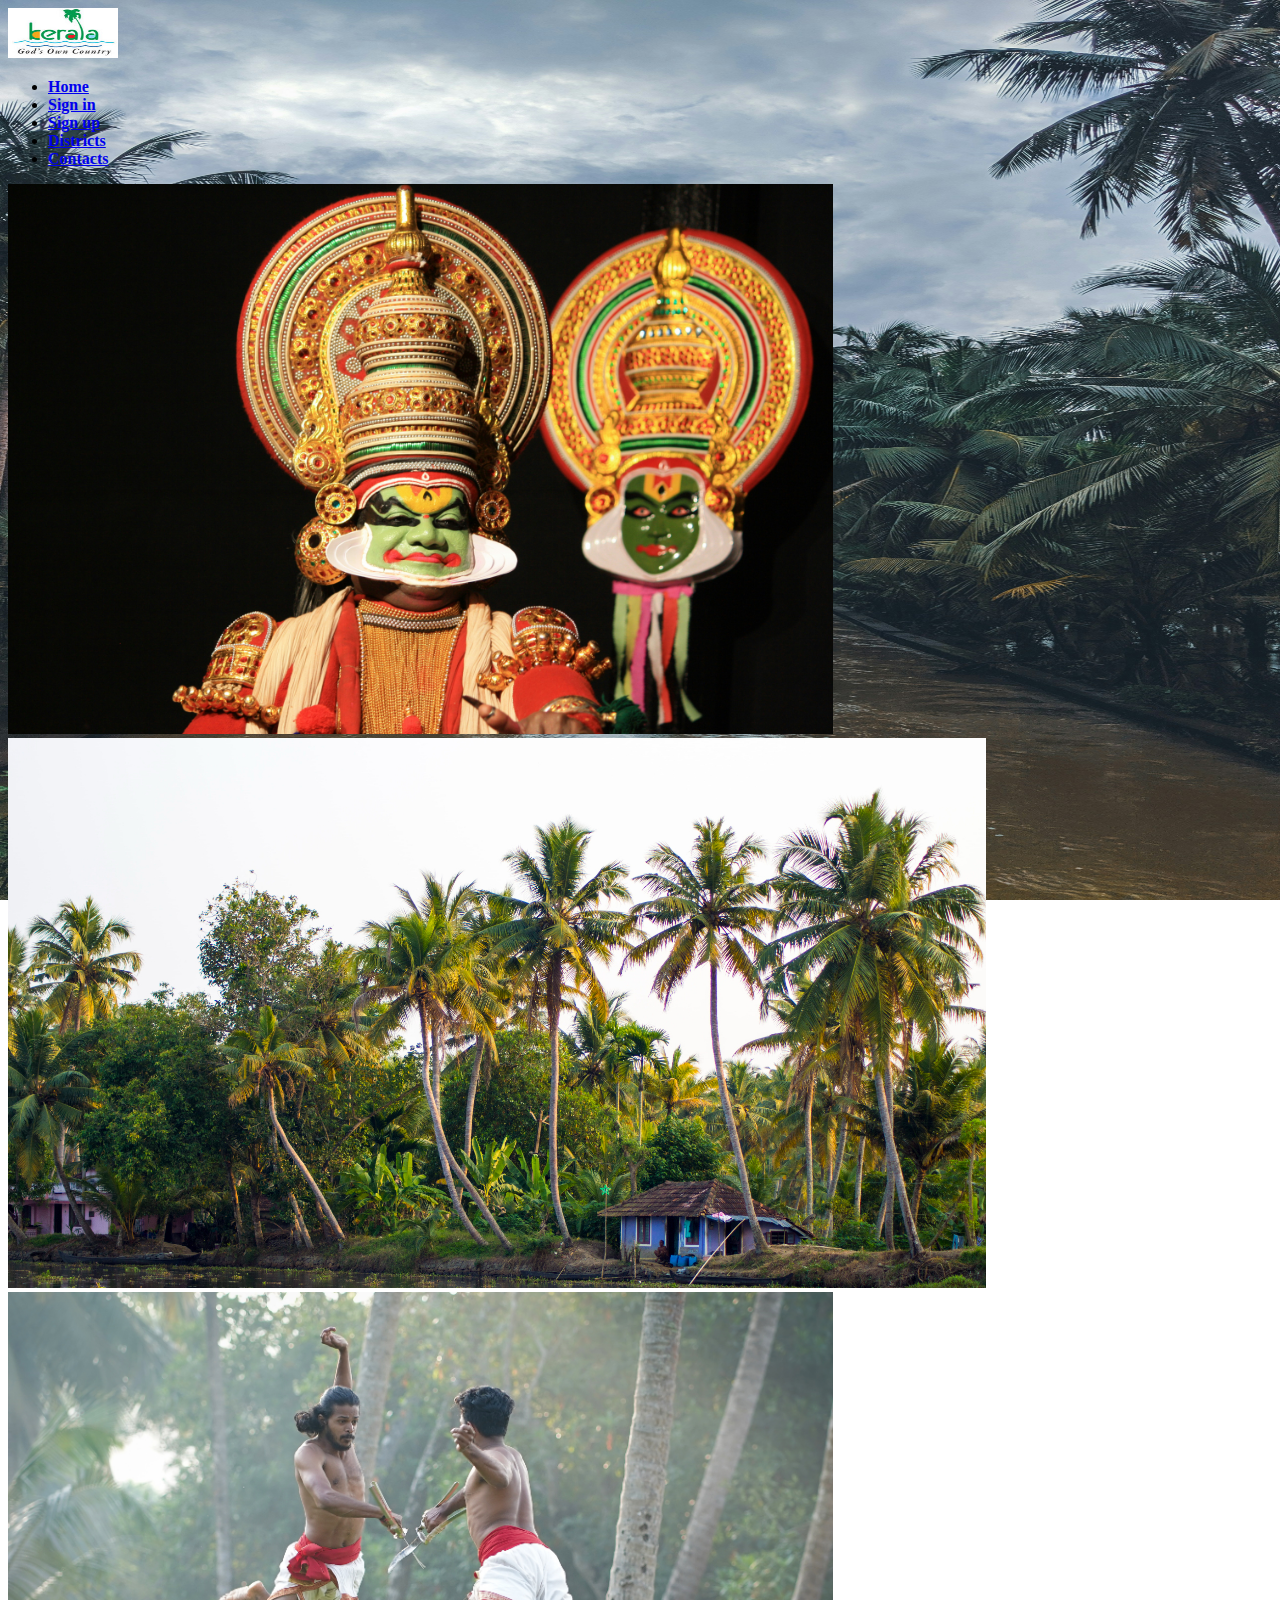
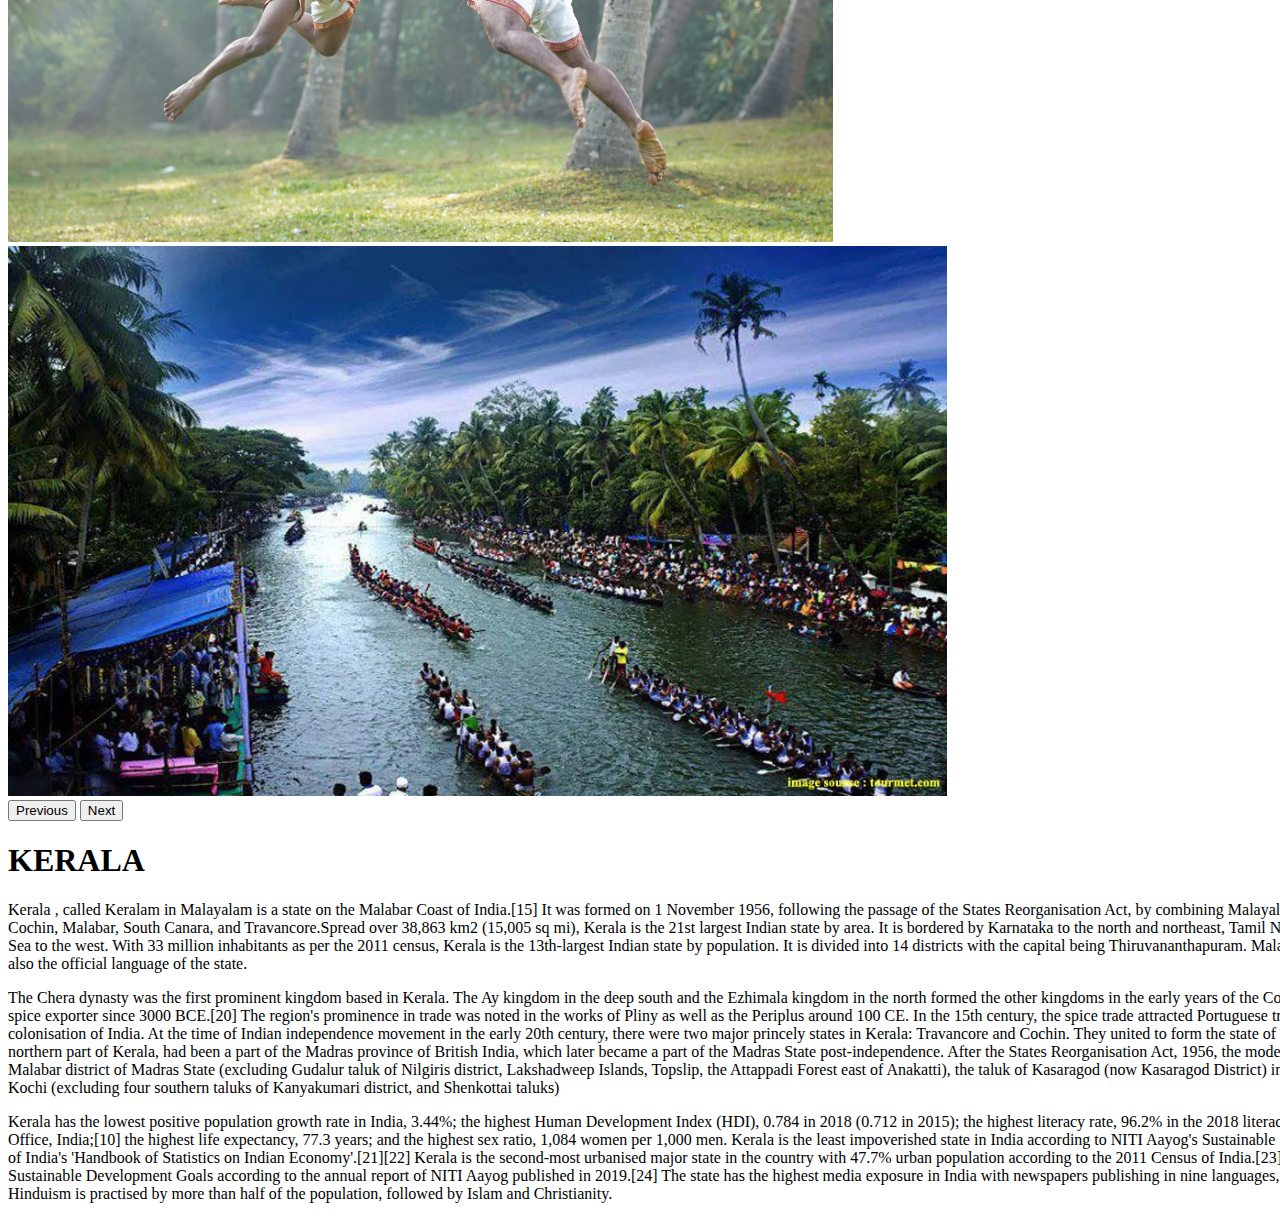
<file: index.html>
<!DOCTYPE html>
<html lang="en">
<head>
    <meta charset="UTF-8">
    <meta name="viewport" content="width=device-width, initial-scale=1.0">
    <title>Kerala Tourism</title>
    <link rel="stylesheet" href="style.css">
    <link href="https://cdn.jsdelivr.net/npm/bootstrap@5.3.2/dist/css/bootstrap.min.css" rel="stylesheet" integrity="sha384-T3c6CoIi6uLrA9TneNEoa7RxnatzjcDSCmG1MXxSR1GAsXEV/Dwwykc2MPK8M2HN" crossorigin="anonymous">
    <script src="https://cdn.jsdelivr.net/npm/bootstrap@5.3.2/dist/js/bootstrap.bundle.min.js" integrity="sha384-C6RzsynM9kWDrMNeT87bh95OGNyZPhcTNXj1NW7RuBCsyN/o0jlpcV8Qyq46cDfL" crossorigin="anonymous"></script>
</head>
<body>
    
            <nav class="navbar bg-success">
                <div class="container-fluid">
                    <a class="navbar-brand" href="index.html">
                        <img src="images/logo.jpg" alt="Logo" width="110" height="50" class="img-thumbnail-d-inline-block align-text-top">
                         </a>
                    <ul class="nav justify-content-end">
                        <li class="nav-item">
                        <a class="nav-link link-light" target="_self" aria-current="page" href="index.html"><b>Home</b></a>
                        </li>
                        <li class="nav-item">
                        <a class="nav-link link-light" target="_self" href="signin.html"><b>Sign in</b></a>
                        </li>
                        <li class="nav-item">
                        <a class="nav-link link-light" href="signup.html"><b>Sign up</b></a>
                        </li>
                        <li class="nav-item">
                        <a class="nav-link link-light" target="_self" href="districts.html"><b>Districts</b></a>
                        </li>
                        <li class="nav-item">
                            <a class="nav-link link-light" href="Contacts.html"><b>Contacts</b></a>
                        </li>
                    </ul>
                </div>
            </nav>
        <div class="container ">
            <div id="carouselExampleFade" class="carousel slide carousel-fade mt-3">
                <div class="carousel-inner">
                  <div class="carousel-item active">
                    <img src="images/kathakali.jpg" class="d-block w-100" height="550" alt="images/">
                  </div>
                  <div class="carousel-item active">
                    <img src="images/coconut.jpg" class="d-block w-100" height="550" alt="images/">
                  </div>
                  <div class="carousel-item">
                    <img src="images/kalari.jpg" class="d-block w-100" height="550" alt="images/">
                  </div>
                  <div class="carousel-item">
                    <img src="images/Chundan.webp" class="d-block w-100" height="550" alt="">
                  </div>
                </div>
                <button class="carousel-control-prev" type="button" data-bs-target="#carouselExampleFade" data-bs-slide="prev">
                  <span class="carousel-control-prev-icon" aria-hidden="true"></span>
                  <span class="visually-hidden">Previous</span>
                </button>
                <button class="carousel-control-next" type="button" data-bs-target="#carouselExampleFade" data-bs-slide="next">
                  <span class="carousel-control-next-icon" aria-hidden="true"></span>
                  <span class="visually-hidden">Next</span>
                </button>
              </div>
              <div class="card mx-auto w-100 " style="width: 100rem;">
                <div class="card-body">
                  <h1 class="card-title">KERALA<br/></h1>
                  
                  <p class="card-text">Kerala , called Keralam in Malayalam is a state on the Malabar Coast of India.[15] It was formed on 1 November 1956, following the passage of the States Reorganisation Act, by combining Malayalam-speaking regions of the erstwhile regions of Cochin, Malabar, South Canara, and Travancore.Spread over 38,863 km2 (15,005 sq mi), Kerala is the 21st largest Indian state by area. It is bordered by Karnataka to the north and northeast, Tamil Nadu to the east and south, and the Lakshadweep Sea to the west. With 33 million inhabitants as per the 2011 census, Kerala is the 13th-largest Indian state by population. It is divided into 14 districts with the capital being Thiruvananthapuram. Malayalam is the most widely spoken language and is also the official language of the state.</p>

                  <p>The Chera dynasty was the first prominent kingdom based in Kerala. The Ay kingdom in the deep south and the Ezhimala kingdom in the north formed the other kingdoms in the early years of the Common Era (CE). The region had been a prominent spice exporter since 3000 BCE.[20] The region's prominence in trade was noted in the works of Pliny as well as the Periplus around 100 CE. In the 15th century, the spice trade attracted Portuguese traders to Kerala, and paved the way for European colonisation of India. At the time of Indian independence movement in the early 20th century, there were two major princely states in Kerala: Travancore and Cochin. They united to form the state of Thiru-Kochi in 1949. The Malabar region, in the northern part of Kerala, had been a part of the Madras province of British India, which later became a part of the Madras State post-independence. After the States Reorganisation Act, 1956, the modern-day state of Kerala was formed by merging the Malabar district of Madras State (excluding Gudalur taluk of Nilgiris district, Lakshadweep Islands, Topslip, the Attappadi Forest east of Anakatti), the taluk of Kasaragod (now Kasaragod District) in South Canara, and the erstwhile state of Thiru-Kochi (excluding four southern taluks of Kanyakumari district, and Shenkottai taluks)</p>
                    
                  <p>Kerala has the lowest positive population growth rate in India, 3.44%; the highest Human Development Index (HDI), 0.784 in 2018 (0.712 in 2015); the highest literacy rate, 96.2% in the 2018 literacy survey conducted by the National Statistical Office, India;[10] the highest life expectancy, 77.3 years; and the highest sex ratio, 1,084 women per 1,000 men. Kerala is the least impoverished state in India according to NITI Aayog's Sustainable Development Goals dashboard and Reserve Bank of India's 'Handbook of Statistics on Indian Economy'.[21][22] Kerala is the second-most urbanised major state in the country with 47.7% urban population according to the 2011 Census of India.[23] The state topped in the country to achieve the Sustainable Development Goals according to the annual report of NITI Aayog published in 2019.[24] The state has the highest media exposure in India with newspapers publishing in nine languages, mainly Malayalam and sometimes English. Hinduism is practised by more than half of the population, followed by Islam and Christianity.</p>

                </div>
              </div>

        </div>
    

    <script src="https://cdn.jsdelivr.net/npm/@popperjs/core@2.11.8/dist/umd/popper.min.js" integrity="sha384-I7E8VVD/ismYTF4hNIPjVp/Zjvgyol6VFvRkX/vR+Vc4jQkC+hVqc2pM8ODewa9r" crossorigin="anonymous"></script>
    <script src="https://cdn.jsdelivr.net/npm/bootstrap@5.3.2/dist/js/bootstrap.min.js" integrity="sha384-BBtl+eGJRgqQAUMxJ7pMwbEyER4l1g+O15P+16Ep7Q9Q+zqX6gSbd85u4mG4QzX+" crossorigin="anonymous"></script>
</body>
</html>
</file>
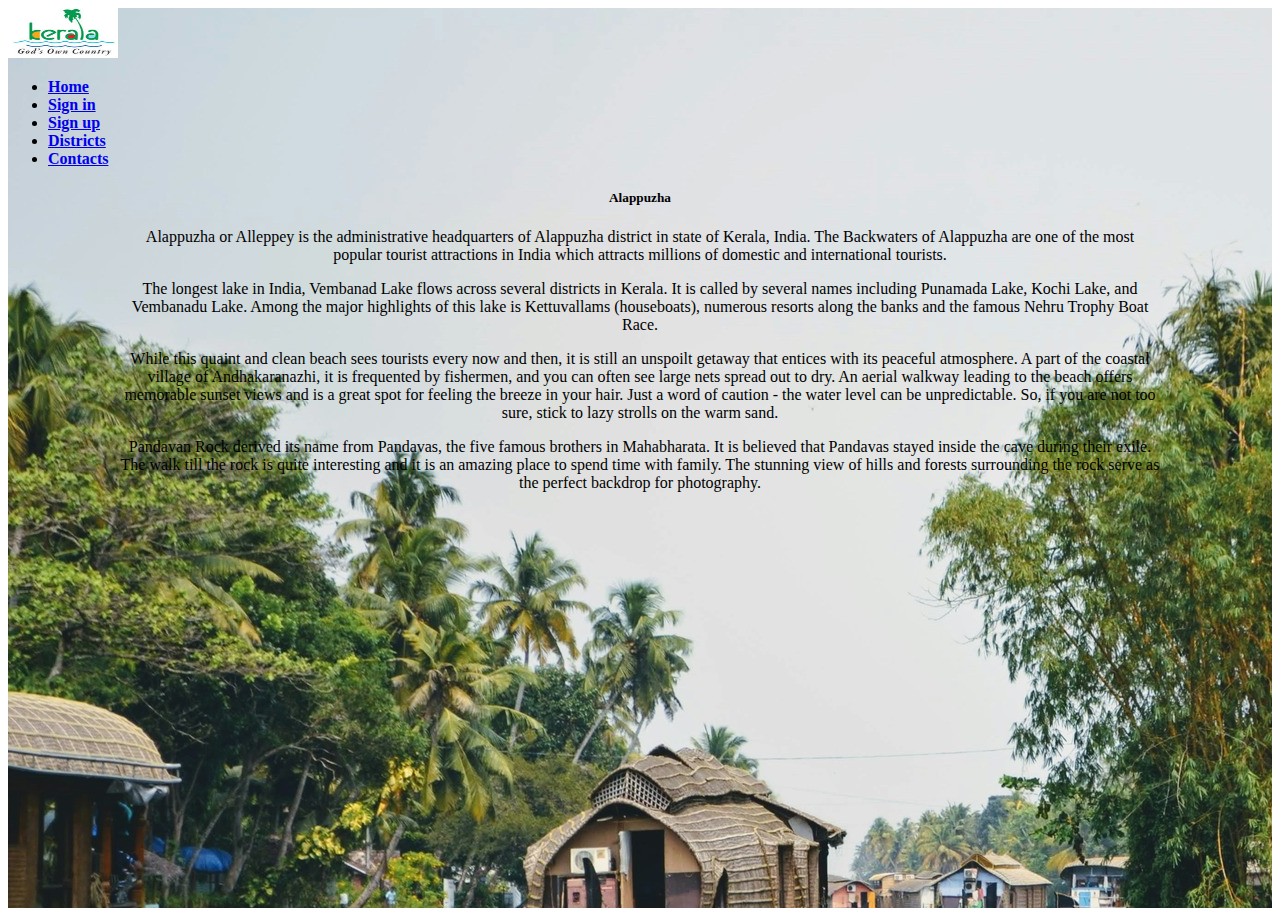
<file: ALA.html>
<!DOCTYPE html>
<html lang="en">
<head>
    <meta charset="UTF-8">
    <meta name="viewport" content="width=device-width, initial-scale=1.0">
    <title>Alappuzha</title>
    <link href="https://cdn.jsdelivr.net/npm/bootstrap@5.3.2/dist/css/bootstrap.min.css" rel="stylesheet" integrity="sha384-T3c6CoIi6uLrA9TneNEoa7RxnatzjcDSCmG1MXxSR1GAsXEV/Dwwykc2MPK8M2HN" crossorigin="anonymous">
    <script src="https://cdn.jsdelivr.net/npm/bootstrap@5.3.2/dist/js/bootstrap.bundle.min.js" integrity="sha384-C6RzsynM9kWDrMNeT87bh95OGNyZPhcTNXj1NW7RuBCsyN/o0jlpcV8Qyq46cDfL" crossorigin="anonymous"></script>
</head>
<body>

    <div class="bg-image" 
        style="background-image: url('images/ala3.jpg'); background-size: cover;
                height: 100vh">
        <nav class="navbar bg-success">
            <div class="container-fluid">
                <a class="navbar-brand" href="index.html">
                    <img src="images/logo.jpg" alt="Logo" width="110" height="50" class="img-thumbnail-d-inline-block align-text-top">
                     </a>
                <ul class="nav justify-content-end">
                    <li class="nav-item">
                    <a class="nav-link link-light" target="_self" aria-current="page" href="index.html"><b>Home</b></a>
                    </li>
                    <li class="nav-item">
                    <a class="nav-link link-light" target="_self" href="signin.html"><b>Sign in</b></a>
                    </li>
                    <li class="nav-item">
                    <a class="nav-link link-light" href="signup.html"><b>Sign up</b></a>
                    </li>
                    <li class="nav-item">
                    <a class="nav-link link-light" target="_self" href="districts.html"><b>Districts</b></a>
                    </li>
                    <li class="nav-item">
                        <a class="nav-link link-light" href="Contacts.html"><b>Contacts</b></a>
                    </li>
                </ul>
            </div>
        </nav>
        <div class="container">
            <center>
            <div class="card mt-4 mb-4" style="width: 65rem;">
                <div class="card-body">
                    <h5 class="card-title">Alappuzha</h1>
                    <!-- <h6 class="card-subtitle mb-2 text-body-secondary">Card subtitle</h6> -->
                    <p class="card-text">Alappuzha or Alleppey  is the administrative headquarters of Alappuzha district in state of Kerala, India. The Backwaters of Alappuzha are one of the most popular tourist attractions in India which attracts millions of domestic and international tourists.</p>
                    <p>The longest lake in India, Vembanad Lake flows across several districts in Kerala. It is called by several names including Punamada Lake, Kochi Lake, and Vembanadu Lake. Among the major highlights of this lake is Kettuvallams (houseboats), numerous resorts along the banks and the famous Nehru Trophy Boat Race.</p>
                    <p>While this quaint and clean beach sees tourists every now and then, it is still an unspoilt getaway that entices with its peaceful atmosphere. A part of the coastal village of Andhakaranazhi, it is frequented by fishermen, and you can often see large nets spread out to dry. An aerial walkway leading to the beach offers memorable sunset views and is a great spot for feeling the breeze in your hair. Just a word of caution - the water level can be unpredictable. So, if you are not too sure, stick to lazy strolls on the warm sand. 
                    </p>
                    <p>Pandavan Rock derived its name from Pandavas, the five famous brothers in Mahabharata. It is believed that Pandavas stayed inside the cave during their exile. The walk till the rock is quite interesting and it is an amazing place to spend time with family. The stunning view of hills and forests surrounding the rock serve as the perfect backdrop for photography.</p>
                </div>
            </div>
        </center>
        </div>
    </div>

   
    
    <script src="https://cdn.jsdelivr.net/npm/@popperjs/core@2.11.8/dist/umd/popper.min.js" integrity="sha384-I7E8VVD/ismYTF4hNIPjVp/Zjvgyol6VFvRkX/vR+Vc4jQkC+hVqc2pM8ODewa9r" crossorigin="anonymous"></script>
    <script src="https://cdn.jsdelivr.net/npm/bootstrap@5.3.2/dist/js/bootstrap.min.js" integrity="sha384-BBtl+eGJRgqQAUMxJ7pMwbEyER4l1g+O15P+16Ep7Q9Q+zqX6gSbd85u4mG4QzX+" crossorigin="anonymous"></script>
</body>
</html>
</file>
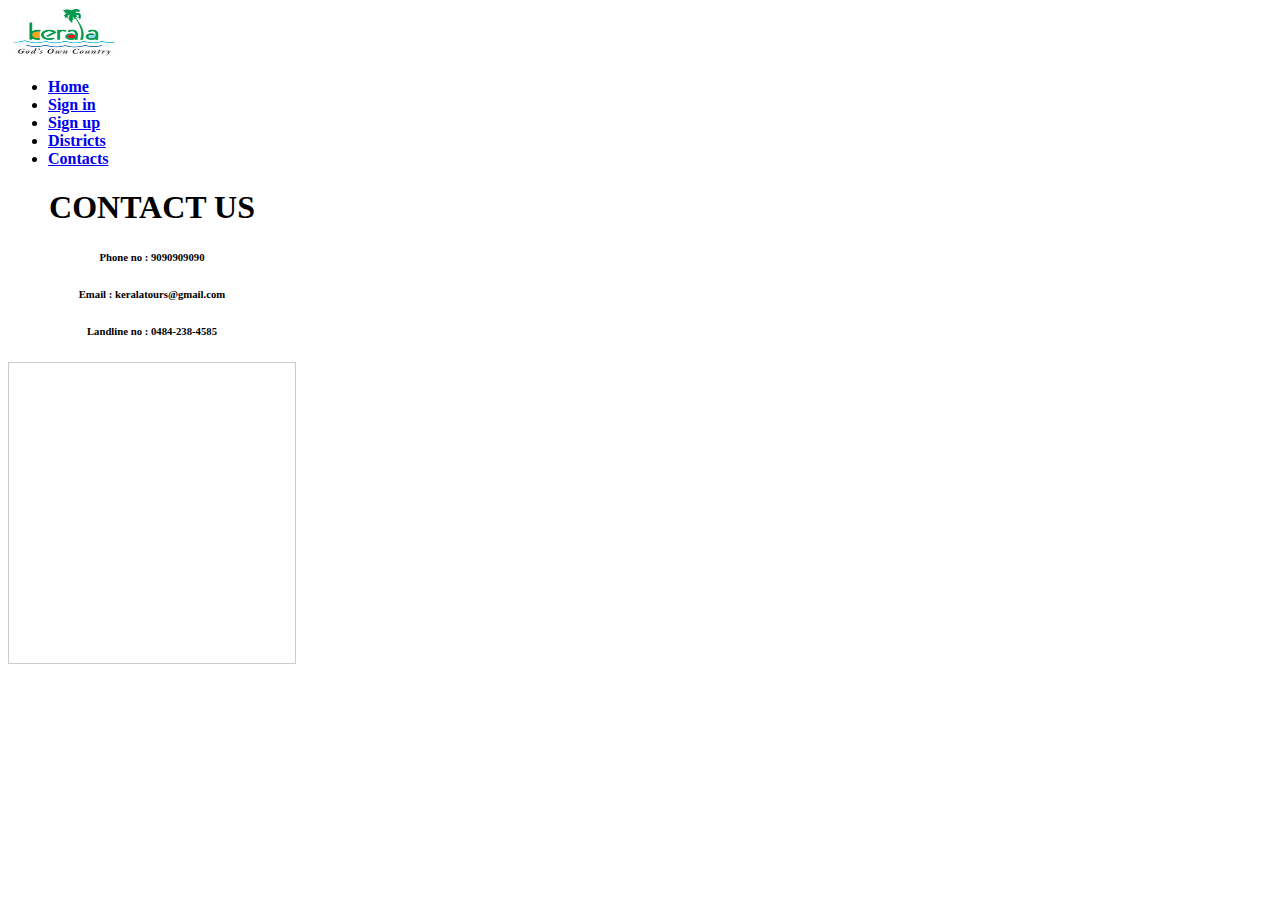
<file: Contacts.html>
<!DOCTYPE html>
<html lang="en">
<head>
    <meta charset="UTF-8">
    <meta name="viewport" content="width=device-width, initial-scale=1.0">
    <title>Contacts</title>
    <link href="https://cdn.jsdelivr.net/npm/bootstrap@5.3.2/dist/css/bootstrap.min.css" rel="stylesheet" integrity="sha384-T3c6CoIi6uLrA9TneNEoa7RxnatzjcDSCmG1MXxSR1GAsXEV/Dwwykc2MPK8M2HN" crossorigin="anonymous">
    <script src="https://cdn.jsdelivr.net/npm/bootstrap@5.3.2/dist/js/bootstrap.bundle.min.js" integrity="sha384-C6RzsynM9kWDrMNeT87bh95OGNyZPhcTNXj1NW7RuBCsyN/o0jlpcV8Qyq46cDfL" crossorigin="anonymous"></script>
</head>
<body>
    <nav class="navbar bg-success">
        <div class="container-fluid">
            <a class="navbar-brand" href="index.html">
                <img src="images/logo.jpg" alt="Logo" width="110" height="50" class="img-thumbnail-d-inline-block align-text-top">
                 </a>
            <ul class="nav justify-content-end">
                <li class="nav-item">
                <a class="nav-link link-light" target="_self" aria-current="page" href="index.html"><b>Home</b></a>
                </li>
                <li class="nav-item">
                <a class="nav-link link-light" target="_self" href="signin.html"><b>Sign in</b></a>
                </li>
                <li class="nav-item">
                <a class="nav-link link-light" href="signup.html"><b>Sign up</b></a>
                </li>
                <li class="nav-item">
                <a class="nav-link link-light" target="_self" href="districts.html"><b>Districts</b></a>
                </li>
                <li class="nav-item">
                    <a class="nav-link link-light" href="Contacts.html"><b>Contacts</b></a>
                </li>
            </ul>
        </div>
    </nav>
    <div class="container mt-2">
        <div class="card mx-auto w-50 h-50" style="width: 18rem;">
            <div class="card-body w-100">
                <center>
              <h1 class="card-title">CONTACT US<br/></h1>
              <h6 class="card-subtitle mb-2 text-body-secondary">Phone no : 9090909090</h6>
              <h6 class="card-subtitle mb-2 text-body-secondary">Email : keralatours@gmail.com</h6>
              <h6 class="card-subtitle mb-2 text-body-secondary">Landline no : 0484-238-4585</h6>
              <div class="row w-100">
                <div class="col-lg-6 my-4">
                    <div id="map" style="height: 300px;border: 1px solid #ccc;">
                        <iframe src="https://maps.google.com/maps?q=FISAT&amp;t=&amp;z=13&amp;ie=UTF8&amp;iwloc=&amp;output=embed" frameborder="0" scrolling="no" style="width: 100%; height:100%;"></iframe>
                      </div>
                </div>
                <div class="col-lg-6 my-4 d-flex align-items-center">
                  <div>
                    
                  </div>
                </div>
              </div>
            </center>
            </div>
          </div>
      </div>

    <script src="https://cdn.jsdelivr.net/npm/@popperjs/core@2.11.8/dist/umd/popper.min.js" integrity="sha384-I7E8VVD/ismYTF4hNIPjVp/Zjvgyol6VFvRkX/vR+Vc4jQkC+hVqc2pM8ODewa9r" crossorigin="anonymous"></script>
    <script src="https://cdn.jsdelivr.net/npm/bootstrap@5.3.2/dist/js/bootstrap.min.js" integrity="sha384-BBtl+eGJRgqQAUMxJ7pMwbEyER4l1g+O15P+16Ep7Q9Q+zqX6gSbd85u4mG4QzX+" crossorigin="anonymous"></script>
</body>
</html>
</file>
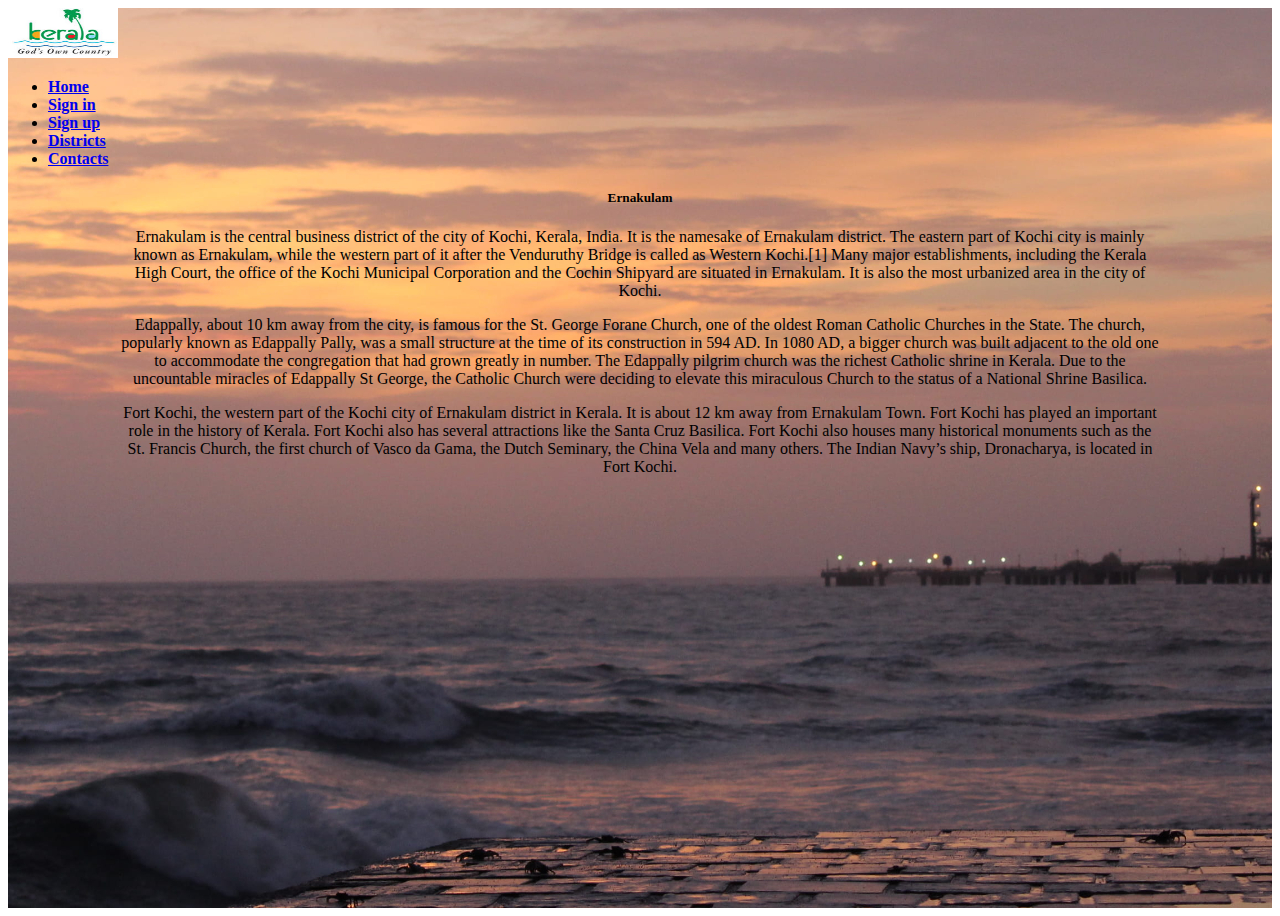
<file: EKM.html>
<!DOCTYPE html>
<html lang="en">
<head>
    <meta charset="UTF-8">
    <meta name="viewport" content="width=device-width, initial-scale=1.0">
    <title>Ernakulam</title>
    <link href="https://cdn.jsdelivr.net/npm/bootstrap@5.3.2/dist/css/bootstrap.min.css" rel="stylesheet" integrity="sha384-T3c6CoIi6uLrA9TneNEoa7RxnatzjcDSCmG1MXxSR1GAsXEV/Dwwykc2MPK8M2HN" crossorigin="anonymous">
    <script src="https://cdn.jsdelivr.net/npm/bootstrap@5.3.2/dist/js/bootstrap.bundle.min.js" integrity="sha384-C6RzsynM9kWDrMNeT87bh95OGNyZPhcTNXj1NW7RuBCsyN/o0jlpcV8Qyq46cDfL" crossorigin="anonymous"></script>
</head>
<body>

    <div class="bg-image" 
        style="background-image: url('images/ekmbeach.jpg'); background-size: cover;
                height: 100vh">
        <nav class="navbar bg-success">
            <div class="container-fluid">
                <a class="navbar-brand" href="index.html">
                    <img src="images/logo.jpg" alt="Logo" width="110" height="50" class="img-thumbnail-d-inline-block align-text-top">
                     </a>
                <ul class="nav justify-content-end">
                    <li class="nav-item">
                    <a class="nav-link link-light" target="_self" aria-current="page" href="index.html"><b>Home</b></a>
                    </li>
                    <li class="nav-item">
                    <a class="nav-link link-light" target="_self" href="signin.html"><b>Sign in</b></a>
                    </li>
                    <li class="nav-item">
                    <a class="nav-link link-light" href="signup.html"><b>Sign up</b></a>
                    </li>
                    <li class="nav-item">
                    <a class="nav-link link-light" target="_self" href="districts.html"><b>Districts</b></a>
                    </li>
                    <li class="nav-item">
                        <a class="nav-link link-light" href="Contacts.html"><b>Contacts</b></a>
                    </li>
                </ul>
            </div>
        </nav>
        <div class="container">
            <center>
            <div class="card mt-4 mb-4" style="width: 65rem;">
                <div class="card-body">
                    <h5 class="card-title">Ernakulam</h1>
                    <!-- <h6 class="card-subtitle mb-2 text-body-secondary">Card subtitle</h6> -->
                    <p class="card-text">Ernakulam is the central business district of the city of Kochi, Kerala, India. It is the namesake of Ernakulam district. The eastern part of Kochi city is mainly known as Ernakulam, while the western part of it after the Venduruthy Bridge is called as Western Kochi.[1] Many major establishments, including the Kerala High Court, the office of the Kochi Municipal Corporation and the Cochin Shipyard are situated in Ernakulam. It is also the most urbanized area in the city of Kochi.</p>
                    <p>Edappally, about 10 km away from the city, is famous for the St. George Forane Church, one of the oldest Roman Catholic Churches in the State. The church, popularly known as Edappally Pally, was a small structure at the time of its construction in 594 AD. In 1080 AD, a bigger church was built adjacent to the old one to accommodate the congregation that had grown greatly in number. The Edappally pilgrim church was the richest Catholic shrine in Kerala. Due to the uncountable miracles of Edappally St George, the Catholic Church were deciding to elevate this miraculous Church to the status of a National Shrine Basilica.</p>
                    <p>Fort Kochi, the western part of the Kochi city of Ernakulam district in Kerala. It is about 12 km away from Ernakulam Town. Fort Kochi has played an important role in the history of Kerala. Fort Kochi also has several attractions like the Santa Cruz Basilica. Fort Kochi also houses many historical monuments such as the St. Francis Church, the first church of Vasco da Gama, the Dutch Seminary, the China Vela and many others. The Indian Navy’s ship, Dronacharya, is located in Fort Kochi.
                    </p>
                </div>
            </div>
            </center>
        </div>
    </div>

   
    
    <script src="https://cdn.jsdelivr.net/npm/@popperjs/core@2.11.8/dist/umd/popper.min.js" integrity="sha384-I7E8VVD/ismYTF4hNIPjVp/Zjvgyol6VFvRkX/vR+Vc4jQkC+hVqc2pM8ODewa9r" crossorigin="anonymous"></script>
    <script src="https://cdn.jsdelivr.net/npm/bootstrap@5.3.2/dist/js/bootstrap.min.js" integrity="sha384-BBtl+eGJRgqQAUMxJ7pMwbEyER4l1g+O15P+16Ep7Q9Q+zqX6gSbd85u4mG4QzX+" crossorigin="anonymous"></script>
</body>
</html>
</file>
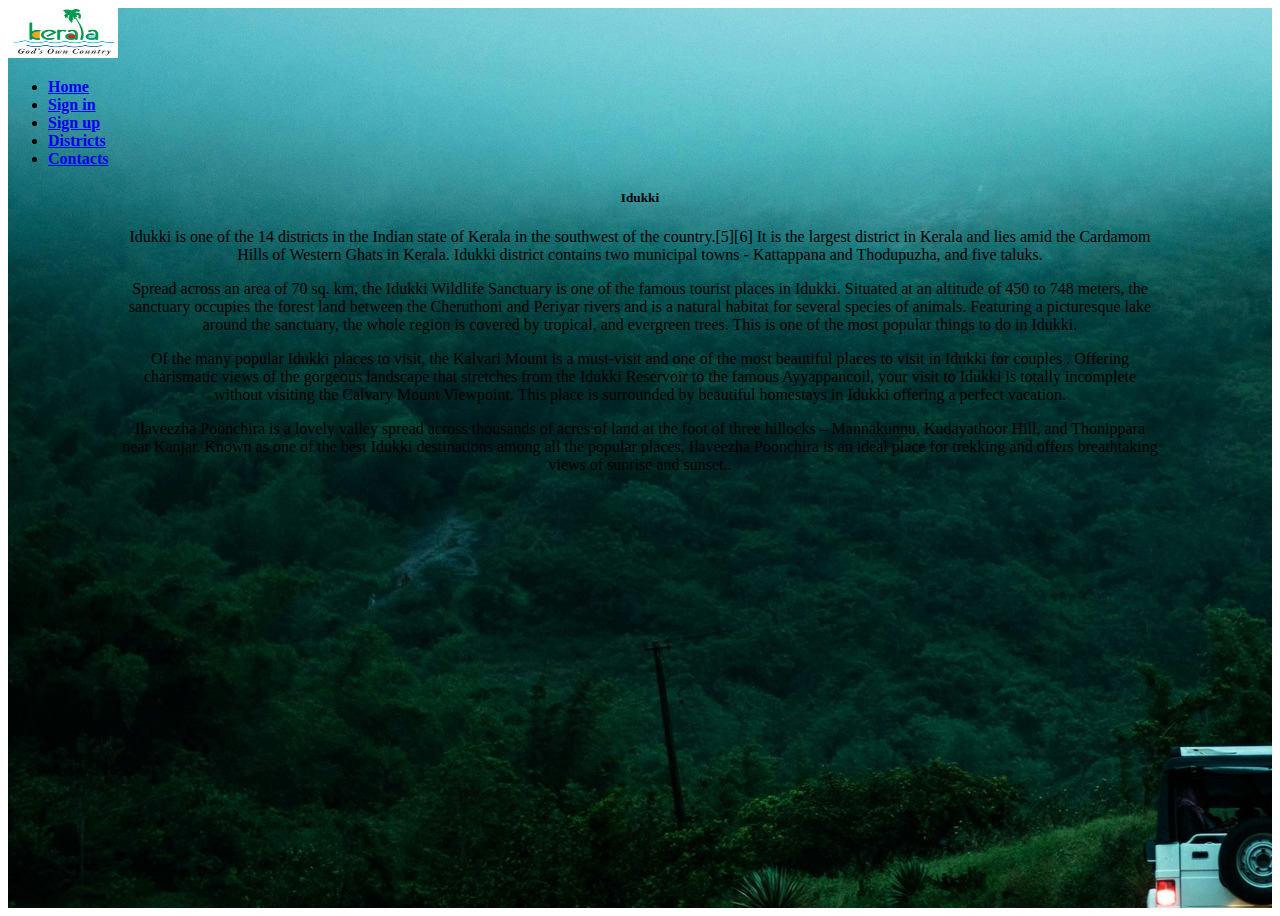
<file: IDU.html>
<!DOCTYPE html>
<html lang="en">
<head>
    <meta charset="UTF-8">
    <meta name="viewport" content="width=device-width, initial-scale=1.0">
    <title>Idukki</title>
    <link href="https://cdn.jsdelivr.net/npm/bootstrap@5.3.2/dist/css/bootstrap.min.css" rel="stylesheet" integrity="sha384-T3c6CoIi6uLrA9TneNEoa7RxnatzjcDSCmG1MXxSR1GAsXEV/Dwwykc2MPK8M2HN" crossorigin="anonymous">
    <script src="https://cdn.jsdelivr.net/npm/bootstrap@5.3.2/dist/js/bootstrap.bundle.min.js" integrity="sha384-C6RzsynM9kWDrMNeT87bh95OGNyZPhcTNXj1NW7RuBCsyN/o0jlpcV8Qyq46cDfL" crossorigin="anonymous"></script>
</head>
<body>

    <div class="bg-image" 
        style="background-image: url('images/idu.jpg'); background-size: cover;
                height: 100vh">
        <nav class="navbar bg-success">
            <div class="container-fluid">
                <a class="navbar-brand" href="index.html">
                    <img src="images/logo.jpg" alt="Logo" width="110" height="50" class="img-thumbnail-d-inline-block align-text-top">
                     </a>
                <ul class="nav justify-content-end">
                    <li class="nav-item">
                    <a class="nav-link link-light" target="_self" aria-current="page" href="index.html"><b>Home</b></a>
                    </li>
                    <li class="nav-item">
                    <a class="nav-link link-light" target="_self" href="signin.html"><b>Sign in</b></a>
                    </li>
                    <li class="nav-item">
                    <a class="nav-link link-light" href="signup.html"><b>Sign up</b></a>
                    </li>
                    <li class="nav-item">
                    <a class="nav-link link-light" target="_self" href="districts.html"><b>Districts</b></a>
                    </li>
                    <li class="nav-item">
                        <a class="nav-link link-light" href="Contacts.html"><b>Contacts</b></a>
                    </li>
                </ul>
            </div>
        </nav>
        <div class="container">
            <center>
            <div class="card mt-4 mb-4" style="width: 65rem;">
                <div class="card-body">
                    <h5 class="card-title">Idukki</h1>
                    <!-- <h6 class="card-subtitle mb-2 text-body-secondary">Card subtitle</h6> -->
                    <p class="card-text">Idukki is one of the 14 districts in the Indian state of Kerala in the southwest of the country.[5][6] It is the largest district in Kerala and lies amid the Cardamom Hills of Western Ghats in Kerala. Idukki district contains two municipal towns - Kattappana and Thodupuzha, and five taluks.</p>
                    <p>Spread across an area of 70 sq. km, the Idukki Wildlife Sanctuary is one of the famous tourist places in Idukki. Situated at an altitude of 450 to 748 meters, the sanctuary occupies the forest land between the Cheruthoni and Periyar rivers and is a natural habitat for several species of animals. Featuring a picturesque lake around the sanctuary, the whole region is covered by tropical, and evergreen trees. This is one of the most popular things to do in Idukki. </p>
                    <p>Of the many popular Idukki places to visit, the Kalvari Mount is a must-visit and one of the most beautiful places to visit in Idukki for couples . Offering charismatic views of the gorgeous landscape that stretches from the Idukki Reservoir to the famous Ayyappancoil, your visit to Idukki is totally incomplete without visiting the Calvary Mount Viewpoint. This place is surrounded by beautiful homestays in Idukki offering a perfect vacation.</p>
                    <p>Ilaveezha Poonchira is a lovely valley spread across thousands of acres of land at the foot of three hillocks – Mannakunnu, Kudayathoor Hill, and Thonippara near Kanjar. Known as one of the best Idukki destinations among all the popular places, Ilaveezha Poonchira is an ideal place for trekking and offers breathtaking views of sunrise and sunset..</p>
                </div>
            </div>
        </center>
        </div>
    </div>

   
    
    <script src="https://cdn.jsdelivr.net/npm/@popperjs/core@2.11.8/dist/umd/popper.min.js" integrity="sha384-I7E8VVD/ismYTF4hNIPjVp/Zjvgyol6VFvRkX/vR+Vc4jQkC+hVqc2pM8ODewa9r" crossorigin="anonymous"></script>
    <script src="https://cdn.jsdelivr.net/npm/bootstrap@5.3.2/dist/js/bootstrap.min.js" integrity="sha384-BBtl+eGJRgqQAUMxJ7pMwbEyER4l1g+O15P+16Ep7Q9Q+zqX6gSbd85u4mG4QzX+" crossorigin="anonymous"></script>
</body>
</html>
</file>
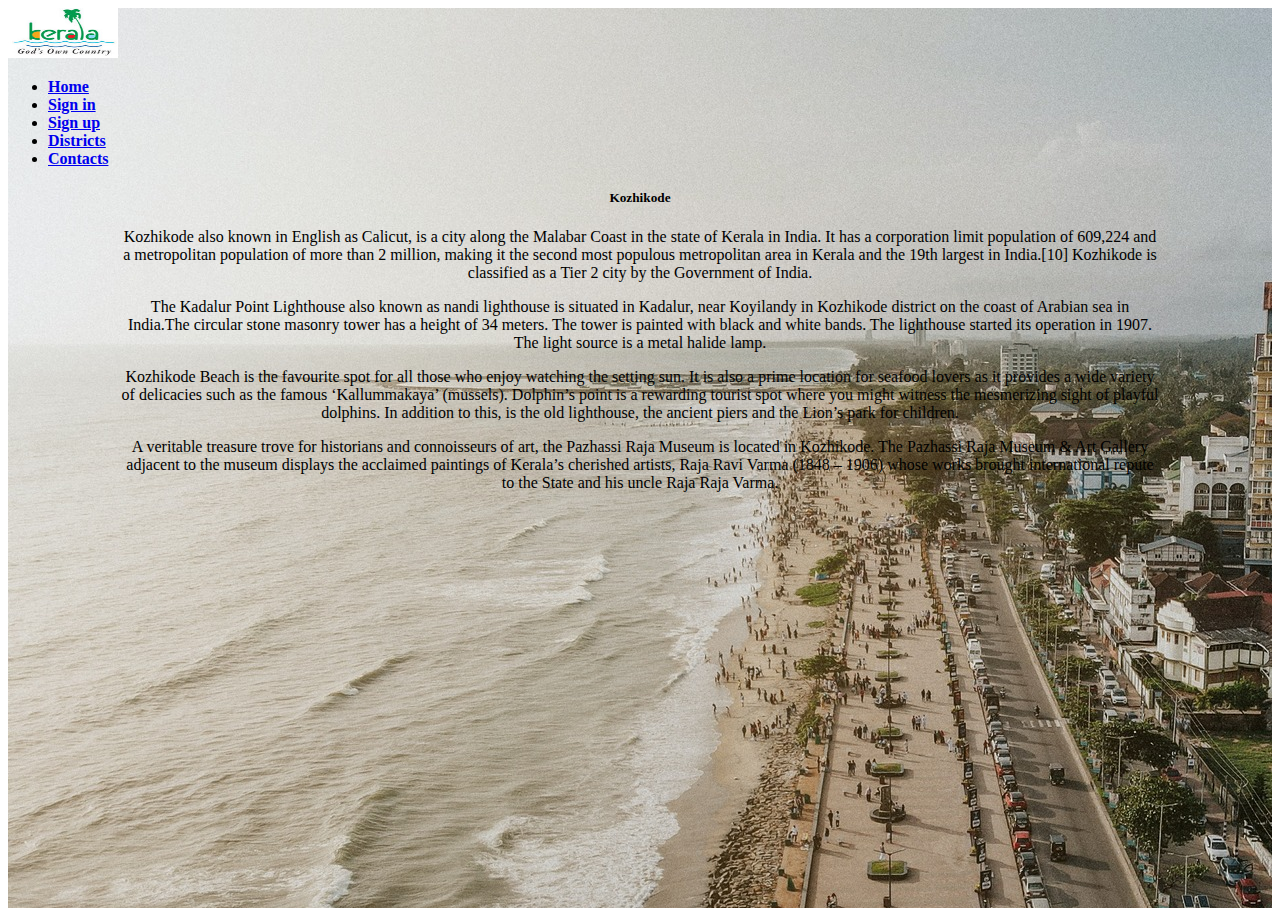
<file: KOZHI.html>
<!DOCTYPE html>
<html lang="en">
<head>
    <meta charset="UTF-8">
    <meta name="viewport" content="width=device-width, initial-scale=1.0">
    <title>Kozhikode</title>
    <link href="https://cdn.jsdelivr.net/npm/bootstrap@5.3.2/dist/css/bootstrap.min.css" rel="stylesheet" integrity="sha384-T3c6CoIi6uLrA9TneNEoa7RxnatzjcDSCmG1MXxSR1GAsXEV/Dwwykc2MPK8M2HN" crossorigin="anonymous">
    <script src="https://cdn.jsdelivr.net/npm/bootstrap@5.3.2/dist/js/bootstrap.bundle.min.js" integrity="sha384-C6RzsynM9kWDrMNeT87bh95OGNyZPhcTNXj1NW7RuBCsyN/o0jlpcV8Qyq46cDfL" crossorigin="anonymous"></script>
</head>
<body>

    <div class="bg-image" 
        style="background-image: url('images/Kozhi2.jpg'); background-size: cover;
                height: 100vh">
        <nav class="navbar bg-success">
            <div class="container-fluid">
                <a class="navbar-brand" href="index.html">
                    <img src="images/logo.jpg" alt="Logo" width="110" height="50" class="img-thumbnail-d-inline-block align-text-top">
                     </a>
                <ul class="nav justify-content-end">
                    <li class="nav-item">
                    <a class="nav-link link-light" target="_self" aria-current="page" href="index.html"><b>Home</b></a>
                    </li>
                    <li class="nav-item">
                    <a class="nav-link link-light" target="_self" href="signin.html"><b>Sign in</b></a>
                    </li>
                    <li class="nav-item">
                    <a class="nav-link link-light" href="signup.html"><b>Sign up</b></a>
                    </li>
                    <li class="nav-item">
                    <a class="nav-link link-light" target="_self" href="districts.html"><b>Districts</b></a>
                    </li>
                    <li class="nav-item">
                        <a class="nav-link link-light" href="Contacts.html"><b>Contacts</b></a>
                    </li>
                </ul>
            </div>
        </nav>
        <div class="container">
            <center>
            <div class="card mt-4 mb-4" style="width: 65rem;">
                <div class="card-body">
                    <h5 class="card-title">Kozhikode</h1>
                    <!-- <h6 class="card-subtitle mb-2 text-body-secondary">Card subtitle</h6> -->
                    <p class="card-text">Kozhikode also known in English as Calicut, is a city along the Malabar Coast in the state of Kerala in India. It has a corporation limit population of 609,224 and a metropolitan population of more than 2 million, making it the second most populous metropolitan area in Kerala and the 19th largest in India.[10] Kozhikode is classified as a Tier 2 city by the Government of India.</p>
                    <p>The Kadalur Point Lighthouse also known as nandi lighthouse is situated in Kadalur, near Koyilandy in Kozhikode district on the coast of Arabian sea in India.The circular stone masonry tower has a height of 34 meters. The tower is painted with black and white bands. The lighthouse started its operation in 1907. The light source is a metal halide lamp.</p>
                    <p>Kozhikode Beach is the favourite spot for all those who enjoy watching the setting sun. It is also a prime location for seafood lovers as it provides a wide variety of delicacies such as the famous ‘Kallummakaya’ (mussels). Dolphin’s point is a rewarding tourist spot where you might witness the mesmerizing sight of playful dolphins. In addition to this, is the old lighthouse, the ancient piers and the Lion’s park for children.</p>
                    <p>A veritable treasure trove for historians and connoisseurs of art, the Pazhassi Raja Museum is located in Kozhikode. The Pazhassi Raja Museum & Art Gallery adjacent to the museum displays the acclaimed paintings of Kerala’s cherished artists, Raja Ravi Varma (1848 – 1906) whose works brought international repute to the State and his uncle Raja Raja Varma.</p>
                </div>
            </div>
        </center>
        </div>
    </div>

   
    
    <script src="https://cdn.jsdelivr.net/npm/@popperjs/core@2.11.8/dist/umd/popper.min.js" integrity="sha384-I7E8VVD/ismYTF4hNIPjVp/Zjvgyol6VFvRkX/vR+Vc4jQkC+hVqc2pM8ODewa9r" crossorigin="anonymous"></script>
    <script src="https://cdn.jsdelivr.net/npm/bootstrap@5.3.2/dist/js/bootstrap.min.js" integrity="sha384-BBtl+eGJRgqQAUMxJ7pMwbEyER4l1g+O15P+16Ep7Q9Q+zqX6gSbd85u4mG4QzX+" crossorigin="anonymous"></script>
</body>
</html>
</file>
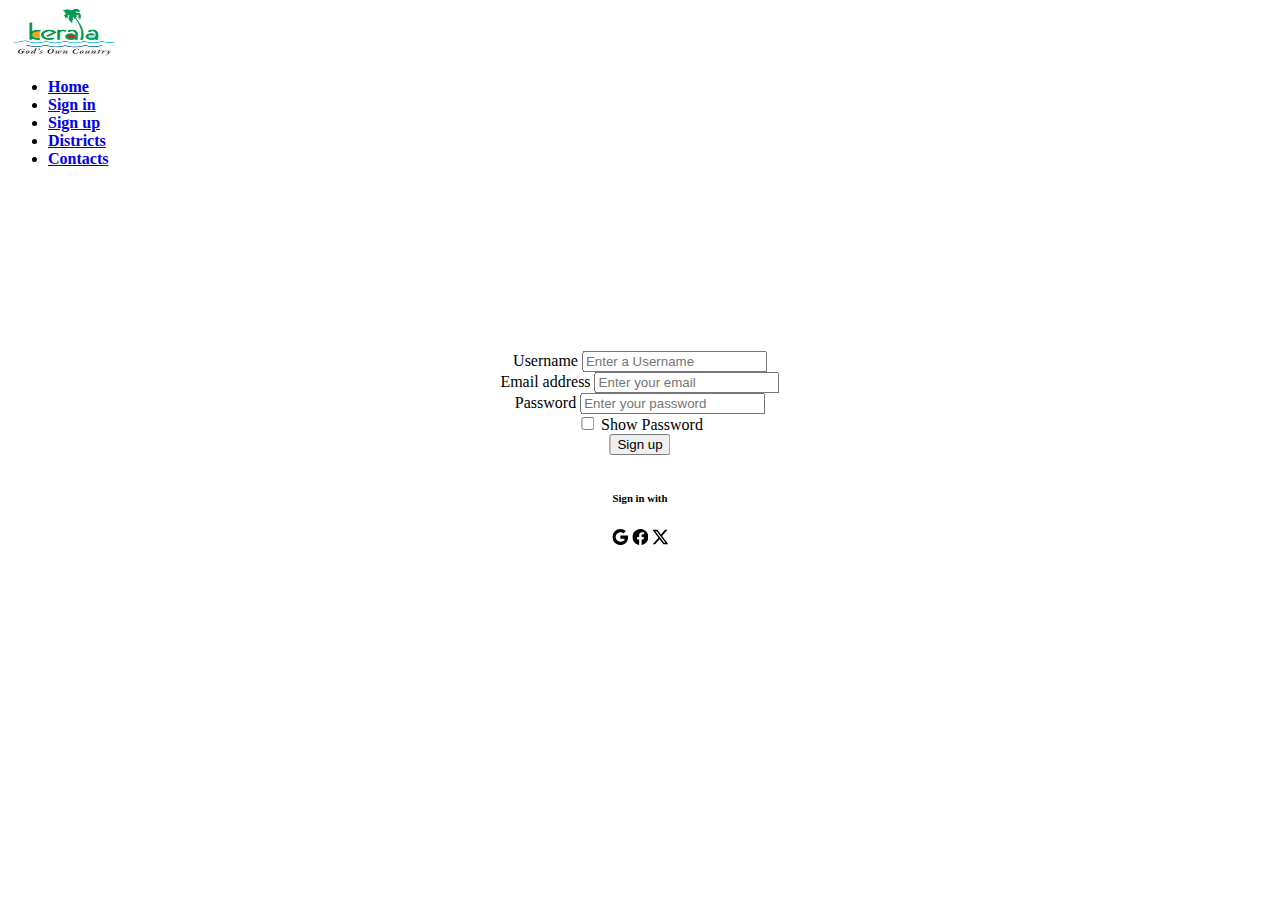
<file: signup.html>
<!DOCTYPE html>
<html lang="en">
<head>
    <meta charset="UTF-8">
    <meta name="viewport" content="width=device-width, initial-scale=1.0">
    <title>Sign int</title>
    <link rel="stylesheet" href="signin.css">
    <link href="https://cdn.jsdelivr.net/npm/bootstrap@5.3.2/dist/css/bootstrap.min.css" rel="stylesheet" integrity="sha384-T3c6CoIi6uLrA9TneNEoa7RxnatzjcDSCmG1MXxSR1GAsXEV/Dwwykc2MPK8M2HN" crossorigin="anonymous">
    <script src="https://cdn.jsdelivr.net/npm/bootstrap@5.3.2/dist/js/bootstrap.bundle.min.js" integrity="sha384-C6RzsynM9kWDrMNeT87bh95OGNyZPhcTNXj1NW7RuBCsyN/o0jlpcV8Qyq46cDfL" crossorigin="anonymous"></script>
</head>
<body>
  <nav class="navbar bg-success">
    <div class="container-fluid">
        <a class="navbar-brand" href="index.html">
            <img src="images/logo.jpg" alt="Logo" width="110" height="50" class="img-thumbnail-d-inline-block align-text-top">
             </a>
        <ul class="nav justify-content-end">
            <li class="nav-item">
            <a class="nav-link link-light" target="_self" aria-current="page" href="index.html"><b>Home</b></a>
            </li>
            <li class="nav-item">
            <a class="nav-link link-light" target="_self" href="signin.html"><b>Sign in</b></a>
            </li>
            <li class="nav-item">
            <a class="nav-link link-light" href="signup.html"><b>Sign up</b></a>
            </li>
            <li class="nav-item">
            <a class="nav-link link-light" target="_self" href="districts.html"><b>Districts</b></a>
            </li>
            <li class="nav-item">
                <a class="nav-link link-light" href="Contacts.html"><b>Contacts</b></a>
            </li>
        </ul>
    </div>
</nav>
    <div class="container">
        <center>
            <div class="card text-bg-success mt-5 p-3 w-50 ">
                <div class="card-body">
                    <form>
                        <div class="mb-1">
                            <label for="exampleInputUserName" class="form-label">Username</label>
                            <input type="text" class="form-control" placeholder="Enter a Username" aria-label="Username" aria-describedby="basic-addon1">
                          </div>
                          <label for="exampleInputEmail1" class="form-label">Email address</label>
                          <input type="email" placeholder="Enter your email" class="form-control" id="exampleInputEmail1" aria-describedby="emailHelp">
                        <div class="mb-3">
                          <label for="exampleInputPassword1" plclass="form-label">Password</label>
                          <input type="password" placeholder="Enter your password" class="form-control" id="exampleInputPassword1">
                        </div>
                        <div class="mb-3 form-check">
                          <input type="checkbox" class="form-check-input" id="exampleCheck1">
                          <label class="form-check-label" for="exampleCheck1">Show Password</label>
                        </div>
                        <button type="submit" class="btn btn-primary">Sign up</button>
                      </form>
                      <h6><br/>Sign in with  </h6>
                      <a href="..." ><img src="images/google.svg" alt="google"></a>
                      <a href="..." ><img src="images/facebook.svg" alt="google"></a>
                      <a href="..." ><img src="images/twitter-x.svg" alt="google"></a>
                </div>
              </div>
        </center>
      </div>

    
    <script src="https://cdn.jsdelivr.net/npm/@popperjs/core@2.11.8/dist/umd/popper.min.js" integrity="sha384-I7E8VVD/ismYTF4hNIPjVp/Zjvgyol6VFvRkX/vR+Vc4jQkC+hVqc2pM8ODewa9r" crossorigin="anonymous"></script>
    <script src="https://cdn.jsdelivr.net/npm/bootstrap@5.3.2/dist/js/bootstrap.min.js" integrity="sha384-BBtl+eGJRgqQAUMxJ7pMwbEyER4l1g+O15P+16Ep7Q9Q+zqX6gSbd85u4mG4QzX+" crossorigin="anonymous"></script>
</body>
</html>
</file>
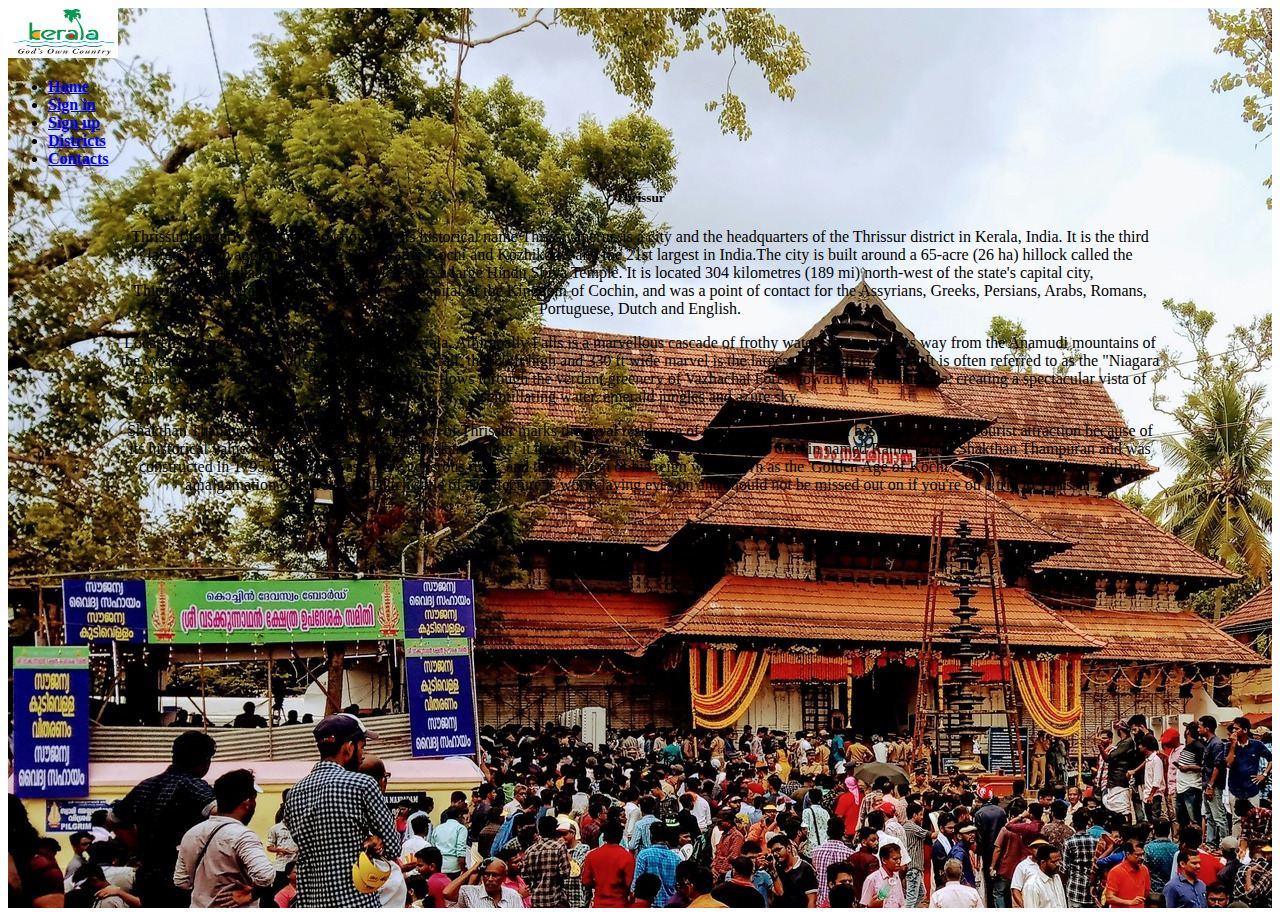
<file: TRIS.html>
<!DOCTYPE html>
<html lang="en">
<head>
    <meta charset="UTF-8">
    <meta name="viewport" content="width=device-width, initial-scale=1.0">
    <title>Thrissur</title>
    <link href="https://cdn.jsdelivr.net/npm/bootstrap@5.3.2/dist/css/bootstrap.min.css" rel="stylesheet" integrity="sha384-T3c6CoIi6uLrA9TneNEoa7RxnatzjcDSCmG1MXxSR1GAsXEV/Dwwykc2MPK8M2HN" crossorigin="anonymous">
    <script src="https://cdn.jsdelivr.net/npm/bootstrap@5.3.2/dist/js/bootstrap.bundle.min.js" integrity="sha384-C6RzsynM9kWDrMNeT87bh95OGNyZPhcTNXj1NW7RuBCsyN/o0jlpcV8Qyq46cDfL" crossorigin="anonymous"></script>
</head>
<body>

    <div class="bg-image" 
        style="background-image: url('images/tris1.jpg'); background-size: cover;
                height: 100vh">
        <nav class="navbar bg-success">
            <div class="container-fluid">
                <a class="navbar-brand" href="index.html">
                    <img src="images/logo.jpg" alt="Logo" width="110" height="50" class="img-thumbnail-d-inline-block align-text-top">
                     </a>
                <ul class="nav justify-content-end">
                    <li class="nav-item">
                    <a class="nav-link link-light" target="_self" aria-current="page" href="index.html"><b>Home</b></a>
                    </li>
                    <li class="nav-item">
                    <a class="nav-link link-light" target="_self" href="signin.html"><b>Sign in</b></a>
                    </li>
                    <li class="nav-item">
                    <a class="nav-link link-light" href="signup.html"><b>Sign up</b></a>
                    </li>
                    <li class="nav-item">
                    <a class="nav-link link-light" target="_self" href="districts.html"><b>Districts</b></a>
                    </li>
                    <li class="nav-item">
                        <a class="nav-link link-light" href="Contacts.html"><b>Contacts</b></a>
                    </li>
                </ul>
            </div>
        </nav>
        <div class="container">
        <center>
            <div class="card mt-4 mb-4" style="width: 65rem;">
                <div class="card-body">
                    <h5 class="card-title">Thrissur</h1>
                    <!-- <h6 class="card-subtitle mb-2 text-body-secondary">Card subtitle</h6> -->
                    <p class="card-text">Thrissur formerly Trichur, also known by its historical name Thrissivaperur, is a city and the headquarters of the Thrissur district in Kerala, India. It is the third largest urban agglomeration in Kerala after Kochi and Kozhikode, and the 21st largest in India.The city is built around a 65-acre (26 ha) hillock called the Thekkinkaadu Maidaanam which seats a large Hindu Shiva Temple. It is located 304 kilometres (189 mi) north-west of the state's capital city, Thiruvananthapuram. Thrissur was once the capital of the Kingdom of Cochin, and was a point of contact for the Assyrians, Greeks, Persians, Arabs, Romans, Portuguese, Dutch and English.</p>
                    <p>Located 60 km from the Thrissur district of Kerala, Athirapally Falls is a marvellous cascade of frothy waters that makes its way from the Anamudi mountains of the Western Ghats. Also called as Bahubali Waterfall, this 80 ft high and 330 ft wide marvel is the largest waterfall in Kerala. It is often referred to as the "Niagara Falls of India". From here, the Athirapally falls flows through the verdant greenery of Vazhachal Forest toward the Arabian Sea, creating a spectacular vista of scintillating water, emerald jungles and azure sky.</p>
                    <p>Shakthan Thampuran Palace situated in the town of Thrissur marks the royal residence of the king of Cochin and has been a famous tourist attraction because of its historical value. Popularly known as Vadakkekara Palace, it dated back to the time of the King of Cochin named Rama Varma Shakthan Thampuran and was constructed in 1795. The king was a very generous ruler, and the duration of his reign was known as the 'Golden Age of Kochi'. The beautiful palace with an amalgamation of Kerela and Dutch style of architecture is worth laying eyes on and should not be missed out on if you're on a trip to Thrissur.
                    </p>
                </div>
            </div>
        </center>
        </div>
    </div>

   
    
    <script src="https://cdn.jsdelivr.net/npm/@popperjs/core@2.11.8/dist/umd/popper.min.js" integrity="sha384-I7E8VVD/ismYTF4hNIPjVp/Zjvgyol6VFvRkX/vR+Vc4jQkC+hVqc2pM8ODewa9r" crossorigin="anonymous"></script>
    <script src="https://cdn.jsdelivr.net/npm/bootstrap@5.3.2/dist/js/bootstrap.min.js" integrity="sha384-BBtl+eGJRgqQAUMxJ7pMwbEyER4l1g+O15P+16Ep7Q9Q+zqX6gSbd85u4mG4QzX+" crossorigin="anonymous"></script>
</body>
</html>
</file>
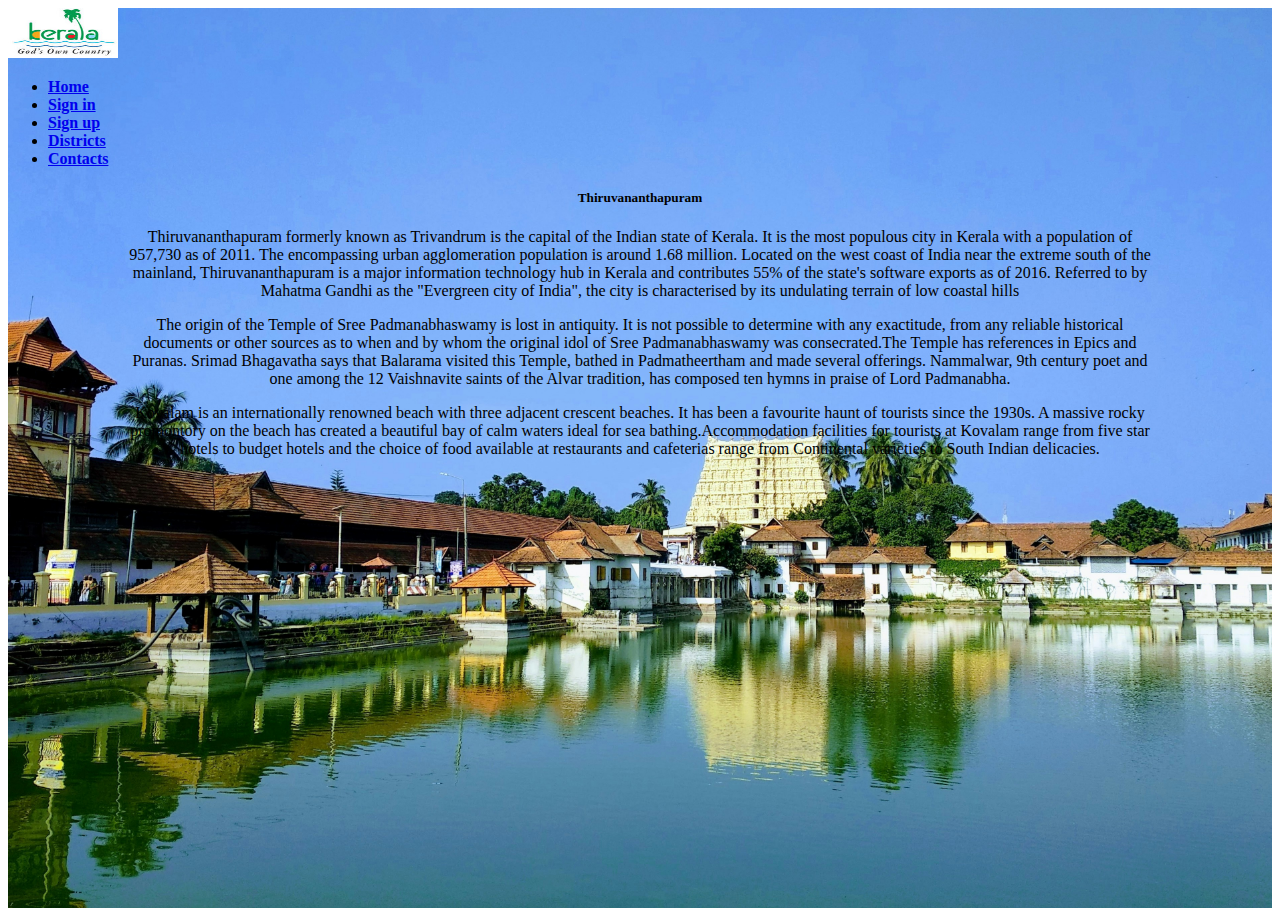
<file: TVM.html>
<!DOCTYPE html>
<html lang="en">
<head>
    <meta charset="UTF-8">
    <meta name="viewport" content="width=device-width, initial-scale=1.0">
    <title>Thiruvananthapuram</title>
    <link href="https://cdn.jsdelivr.net/npm/bootstrap@5.3.2/dist/css/bootstrap.min.css" rel="stylesheet" integrity="sha384-T3c6CoIi6uLrA9TneNEoa7RxnatzjcDSCmG1MXxSR1GAsXEV/Dwwykc2MPK8M2HN" crossorigin="anonymous">
    <script src="https://cdn.jsdelivr.net/npm/bootstrap@5.3.2/dist/js/bootstrap.bundle.min.js" integrity="sha384-C6RzsynM9kWDrMNeT87bh95OGNyZPhcTNXj1NW7RuBCsyN/o0jlpcV8Qyq46cDfL" crossorigin="anonymous"></script>
</head>
<body>

    <div class="bg-image" 
        style="background-image: url('images/tvmtemp.jpg'); background-size:cover;
                height: 100vh">
        <nav class="navbar bg-success">
            <div class="container-fluid">
                <a class="navbar-brand" href="index.html">
                    <img src="images/logo.jpg" alt="Logo" width="110" height="50" class="img-thumbnail-d-inline-block align-text-top">
                     </a>
                <ul class="nav justify-content-end">
                    <li class="nav-item">
                    <a class="nav-link link-light" target="_self" aria-current="page" href="index.html"><b>Home</b></a>
                    </li>
                    <li class="nav-item">
                    <a class="nav-link link-light" target="_self" href="signin.html"><b>Sign in</b></a>
                    </li>
                    <li class="nav-item">
                    <a class="nav-link link-light" href="signup.html"><b>Sign up</b></a>
                    </li>
                    <li class="nav-item">
                    <a class="nav-link link-light" target="_self" href="districts.html"><b>Districts</b></a>
                    </li>
                    <li class="nav-item">
                        <a class="nav-link link-light" href="Contacts.html"><b>Contacts</b></a>
                    </li>
                </ul>
            </div>
        </nav>
        <div class="container">
            <center>
            <div class="card mt-4 mb-4 git" style="width: 65rem;">
                <div class="card-body">
                    <h5 class="card-title">Thiruvananthapuram</h1>
                    <!-- <h6 class="card-subtitle mb-2 text-body-secondary">Card subtitle</h6> -->
                    <p class="card-text">Thiruvananthapuram  formerly known as Trivandrum is the capital of the Indian state of Kerala. It is the most populous city in Kerala with a population of 957,730 as of 2011. The encompassing urban agglomeration population is around 1.68 million. Located on the west coast of India near the extreme south of the mainland, Thiruvananthapuram is a major information technology hub in Kerala and contributes 55% of the state's software exports as of 2016. Referred to by Mahatma Gandhi as the "Evergreen city of India", the city is characterised by its undulating terrain of low coastal hills</p>
                    <p>The origin of the Temple of Sree Padmanabhaswamy is lost in antiquity. It is not possible to determine with any exactitude, from any reliable historical documents or other sources as to when and by whom the original idol of Sree Padmanabhaswamy was consecrated.The Temple has references in Epics and Puranas. Srimad Bhagavatha says that Balarama visited this Temple, bathed in Padmatheertham and made several offerings. Nammalwar, 9th century poet and one among the 12 Vaishnavite saints of the Alvar tradition, has composed ten hymns in praise of Lord Padmanabha. </p>
                    <p>Kovalam is an internationally renowned beach with three adjacent crescent beaches. It has been a favourite haunt of tourists since the 1930s. A massive rocky promontory on the beach has created a beautiful bay of calm waters ideal for sea bathing.Accommodation facilities for tourists at Kovalam range from five star hotels to budget hotels and the choice of food available at restaurants and cafeterias range from Continental varieties to South Indian delicacies.
                    </p>
                </div>
            </div>
        </center>
        </div>
    </div>

   
    
    <script src="https://cdn.jsdelivr.net/npm/@popperjs/core@2.11.8/dist/umd/popper.min.js" integrity="sha384-I7E8VVD/ismYTF4hNIPjVp/Zjvgyol6VFvRkX/vR+Vc4jQkC+hVqc2pM8ODewa9r" crossorigin="anonymous"></script>
    <script src="https://cdn.jsdelivr.net/npm/bootstrap@5.3.2/dist/js/bootstrap.min.js" integrity="sha384-BBtl+eGJRgqQAUMxJ7pMwbEyER4l1g+O15P+16Ep7Q9Q+zqX6gSbd85u4mG4QzX+" crossorigin="anonymous"></script>
</body>
</html>
</file>
<file: style.css>
body {
    background-image: url('images/bg.jpg');
    background-repeat: no-repeat;
    background-attachment: fixed; 
    background-size: 100% 100%;

}
</file>
<file: signin.css>
.container {
    width: auto;
    position: absolute;
    top: 50%;
    left: 50%;
    transform: translate(-50%, -50%)
  }
</file>
